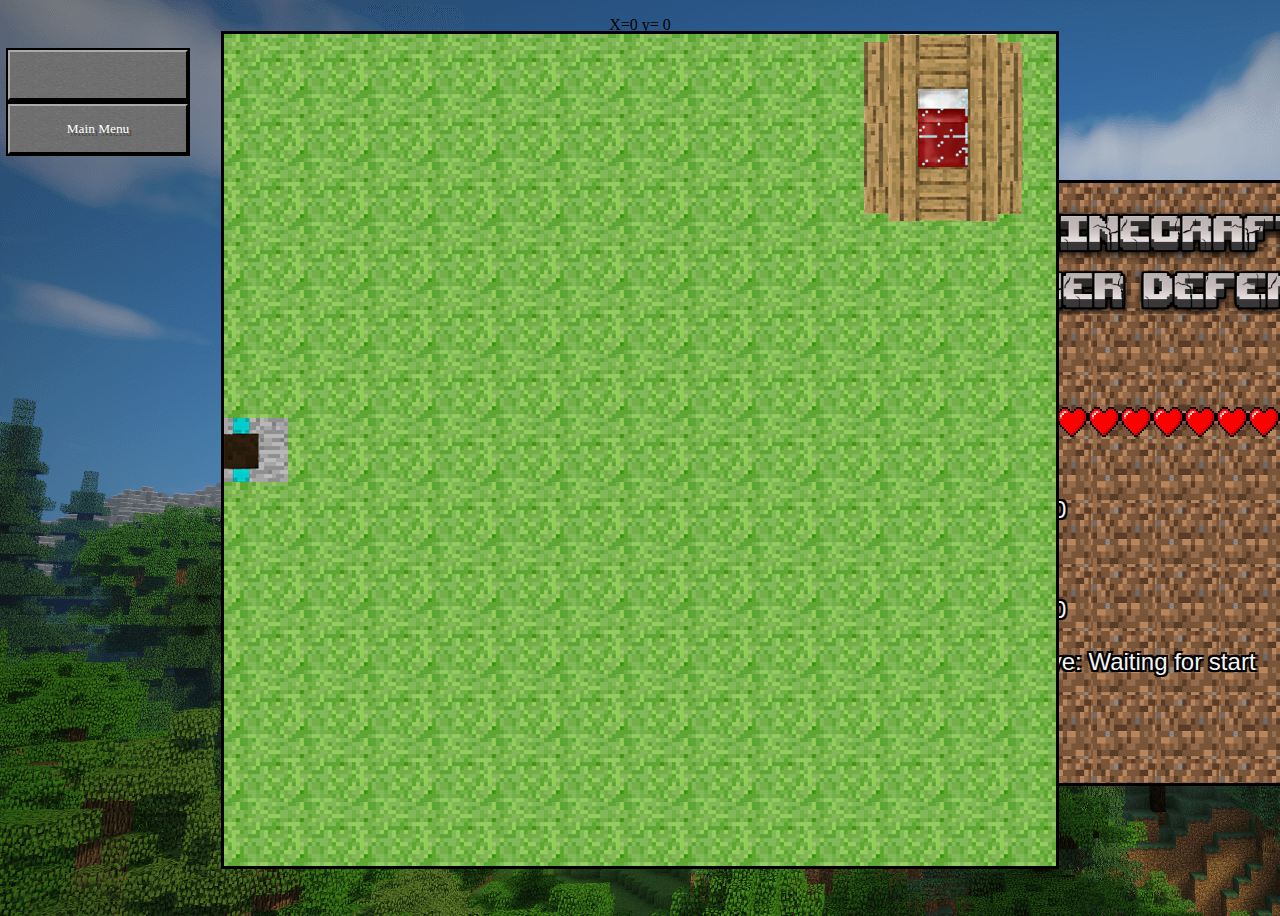
<file: jeu Tower def/play/map/Overworld/overworld.html>
<!DOCTYPE html>
<html lang="fr">
<head>
    <link rel="icon" type="image/png" sizes="16x16" href="../../../images/logo.png">
    <meta charset="UTF-8">
    <meta http-equiv="X-UA-Compatible" content="IE=edge">
    <meta name="viewport" content="width=device-width, initial-scale=1.0">
    <title>Minecraft Tower Defense - Overworld</title>
    <link rel="stylesheet" href="overworld-css.css">
    <link rel="stylesheet" media="screen" href="https://fontlibrary.org/face/minecraftia" type="text/css"/>
    <p id="Coordo">X=0 y= 0</p>

    <button class="minecraft-btn mx-auto w-64 text-center text-white truncate p-1 border-2 border-b-4 hover:text-yellow-200" id="start">                            </button>
    <br>
</head>
<body>
        </div>
        <div id="relative">
            <scoreboard class="scoreboard">
                <p class="scoreboardE"><img src="./././images/logo.png" width="400px"></p>
                <p class="scoreboardE" id="Vagues">Waves :</p>
                <p class="scoreboardE">HP:   <canvas width="320px" height="32px" id="HP">   </canvas></p>
                <p class="scoreboardE" id="mobsRestant"><img src="./images/mob.png" class="imgBorder"><a id="mobsEnTout">  : 0</a></p>
                <p class="scoreboardE"><img src="./images/wood.png" class="imgBorder"><a id="nbPlanche">   : 0</a></p>
                <p class="scoreboardE" id="nextWave">Next wave: <a id="chrono">Waiting for start</a></p>
            </scoreboard>
        </div>
        <br></br>
        <div>
            <canvas height="832px" width="832px" id="canvas"></canvas>
        </div>
        <div>
            <button class="minecraft-btn mx-auto w-64 text-center text-white truncate p-1 border-2 border-b-4 hover:text-yellow-200" id="menu">Main Menu</button>
        </div>
    </div>
</body>
<script src="overworld-js.js"></script>
</html>
</file>
<file: jeu Tower def/play/map/Overworld/overworld-css.css>
.minecraft-btn { /*bouton style minecraft */
	background-image: url([data-uri]);
	font-family: 'MinecraftiaRegular';
  	border-color: #AAA #565656 #565656 #AAA;
  	text-shadow: 3px 3px #4C4C4C;
  	outline: 2px solid #000;
    color: white;
    width: 180px;
    height: 50px;
    text-align: center;
    display: block;
    margin-left: auto;
    margin-right: auto;
    justify-content: center;
    align-items: center;
    float: left;
}

#relative{
    position: absolute;
    top: 20%;
    right: 0%;
    width: 25%;
}

.scoreboardE{
    font-family: "MinecraftiaRegular", sans-serif;
    font-size:x-large;
    color: whitesmoke;
    text-shadow:  0 0 #d000, 2px 2px 0 #000, 0 2px 0 #000, -2px 2px 0 #000, -2px 0 0 #000, -2px -2px 0 #000, 0 -2px 0 #000, 2px -2px 0 #000;
    
}

.imgBorder{
    border: 3px solid black;
}
.scoreboard{
    background-image: url("./images/dirt.jpg");
    display: block;
    width: 400px;
    height: 600px;
    border: 3px solid black;
    text-align: left;
}

.minecraft-btn:hover {
	background-image: url([data-uri]);
  	border-color: #BDC6FF #59639A #59639A #BDC6FF;
}

body, html{height:100%;}

footer{
    position:absolute;
    bottom:0;
    width:100%;
    padding-top:50px;
    height:50px;
    
}

#mctd-logo{
    display: block;
    margin: auto;
}

#credits{
    margin-bottom: auto;
    text-align: right;
    text-shadow: #BDC6FF;
    color: red;
}

canvas{
    display: block;
    border: 3px solid;
    position: absolute;
    top: 50%;
    left: 50%;
    transform: translate(-50%,-50%);
}

html{
    background-image: url("./images/bg.png");
    margin: 0;
    text-align: center;
}

#menu{
    position: relative;
    float: left;
}

#HP{
    display: block;
    position: absolute;
    top: 40%;
    left: 50%;
    transform: translate(-50%,-50%);
    border: 3px solid transparent;
    
}
</file>
